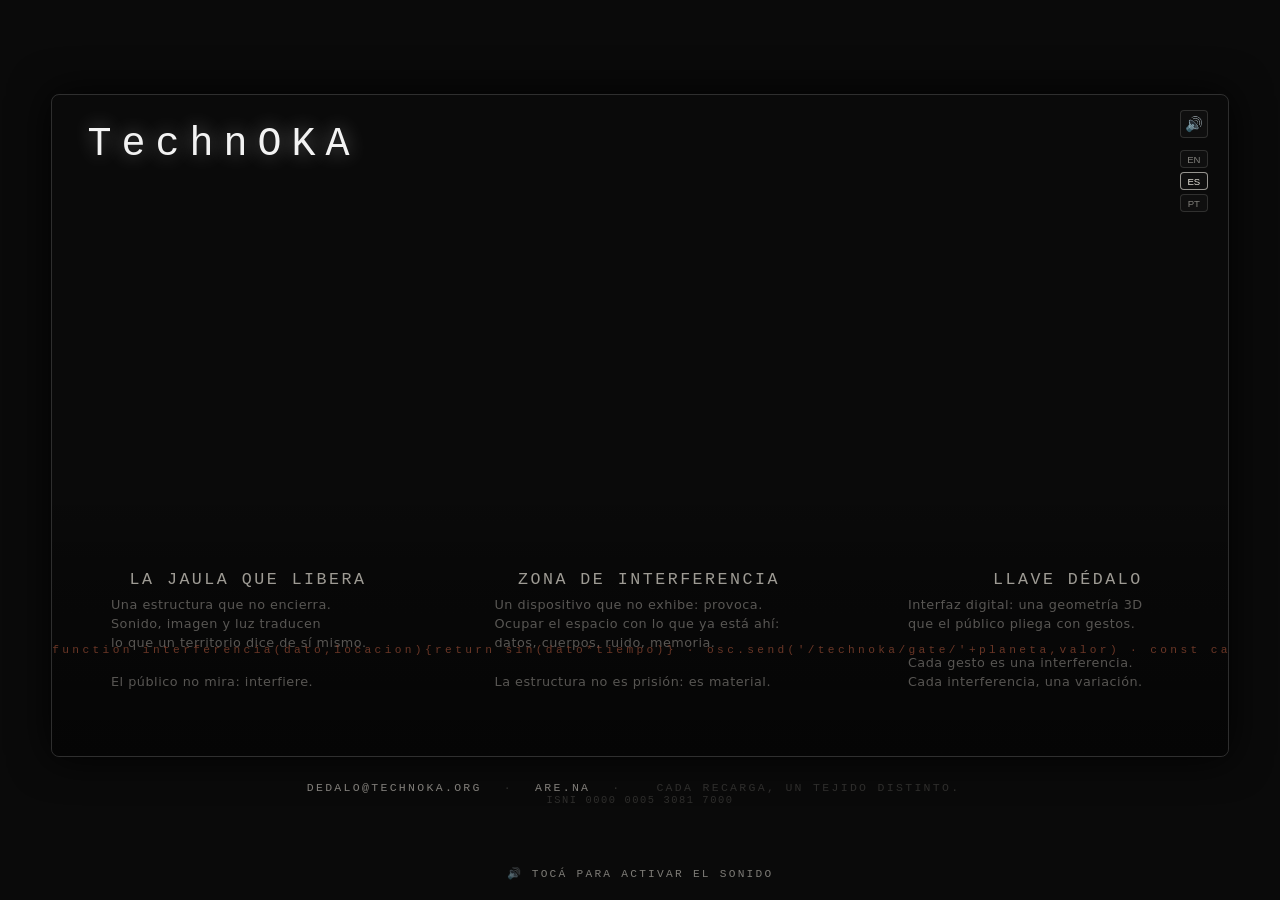
<file: index.html>
<!DOCTYPE html>
<html lang="es">
<head>
  <meta charset="UTF-8" />
  <meta name="viewport" content="width=device-width, initial-scale=1.0, user-scalable=yes" />
  <title>TechnOKA · Ecosistema</title>
  <link rel="stylesheet" href="./styles.css?v=2" />
  <style>
    body {
      background-color: #0a0a0a;
      display: flex;
      flex-direction: column;
      justify-content: center;
      align-items: center;
      min-height: 100vh;
      font-family: system-ui, -apple-system, sans-serif;
      gap: 1.5rem;
      padding: 2rem 0;
    }
    .frame {
     width: min(1400px, 92vw);
      aspect-ratio: 16 / 9;
      border: 1px solid rgba(255, 255, 255, 0.15);
      border-radius: 8px;
      position: relative;
      overflow: hidden;
      box-shadow: 0 0 40px rgba(0, 0, 0, 0.9);
    }
    .botones-idioma {
      position: absolute;
      top: 55px;
      right: 20px;
      z-index: 10;
      display: flex;
      flex-direction: column;
      gap: 4px;
    }
    .botones-idioma button {
      background: rgba(20, 20, 20, 0.55);
      backdrop-filter: blur(8px);
      -webkit-backdrop-filter: blur(8px);
      border: 1px solid rgba(242, 239, 230, 0.15);
      border-radius: 4px;
      width: 28px;
      height: 18px;
      display: flex;
      align-items: center;
      justify-content: center;
      cursor: pointer;
      color: rgba(242, 239, 230, 0.5);
      font-size: 0.6rem;
      transition: all 0.3s ease;
      user-select: none;
    }
    .botones-idioma button:hover {
      border-color: rgba(242, 239, 230, 0.4);
      color: rgba(242, 239, 230, 0.95);
    }
    .botones-idioma button.activo {
      color: rgba(242, 239, 230, 0.95);
      border-color: rgba(242, 239, 230, 0.6);
    }
    .boton-silencio {
      position: absolute;
      top: 15px;
      right: 20px;
      z-index: 10;
      background: rgba(20, 20, 20, 0.55);
      backdrop-filter: blur(8px);
      -webkit-backdrop-filter: blur(8px);
      border: 1px solid rgba(242, 239, 230, 0.15);
      border-radius: 4px;
      width: 28px;
      height: 28px;
      display: flex;
      align-items: center;
      justify-content: center;
      cursor: pointer;
      color: rgba(242, 239, 230, 0.7);
      font-size: 0.9rem;
      transition: all 0.3s ease;
      user-select: none;
    }
    .boton-silencio:hover {
      border-color: rgba(242, 239, 230, 0.4);
      color: rgba(242, 239, 230, 0.95);
    }
    .footer-contacto {
      text-align: center;
      color: rgba(240, 235, 225, 0.4);
      font-size: 0.72rem;
      letter-spacing: 0.2em;
      font-family: "Courier New", Courier, monospace;
      text-transform: uppercase;
    }
    .footer-contacto a {
      color: rgba(240, 235, 225, 0.55);
      text-decoration: none;
      transition: color 0.3s ease;
    }
    .footer-contacto a:hover {
      color: rgba(240, 235, 225, 0.95);
    }
    .footer-contacto span {
      margin: 0 0.8rem;
      opacity: 0.4;
    }
    .aviso-audio {
      position: fixed;
      bottom: 20px;
      left: 50%;
      transform: translateX(-50%);
      z-index: 100;
      color: rgba(240, 235, 225, 0.5);
      font-family: "Courier New", Courier, monospace;
      font-size: 0.7rem;
      letter-spacing: 0.2em;
      text-transform: uppercase;
      pointer-events: none;
      transition: opacity 0.4s ease;
    }
    .text-strip[data-lang="es"] .lang-en,
    .text-strip[data-lang="es"] .lang-pt,
    .text-strip[data-lang="en"] .lang-es,
    .text-strip[data-lang="en"] .lang-pt,
    .text-strip[data-lang="pt"] .lang-es,
    .text-strip[data-lang="pt"] .lang-en {
      display: none;
    }
  </style>
</head>
<body data-lang="es">

  <main class="frame">

    <div class="boton-silencio" id="botonSilencio" title="Silenciar / Activar sonido">🔊</div>
    <div class="botones-idioma">
      <button id="btnEN" title="English">EN</button>
      <button id="btnES" class="activo" title="Español">ES</button>
      <button id="btnPT" title="Português">PT</button>
    </div>

    <div class="video-container">
      <video id="mi-video" autoplay muted loop playsinline>
        <source src="media/lanternaweb.mp4" type="video/mp4" />
      </video>
    </div>

    <h1 class="title">TechnOKA</h1>

    <div class="text-strip" id="textStrip">

      <div class="text-track lang-es">
        <div class="text-block">
          <p class="block-title">La Jaula que Libera</p>
          <p class="block-body">
Una estructura que no encierra.<br>
Sonido, imagen y luz traducen<br>
lo que un territorio dice de sí mismo.<br>
<br>
El público no mira: interfiere.
</p>
        </div>
        <div class="text-block">
          <p class="block-title">Zona de Interferencia</p>
          <p class="block-body">
Un dispositivo que no exhibe: provoca.<br>
Ocupar el espacio con lo que ya está ahí:<br>
datos, cuerpos, ruido, memoria.<br>
<br>
La estructura no es prisión: es material.
</p>
        </div>
        <div class="text-block">
          <p class="block-title">Llave Dédalo</p>
          <p class="block-body">
Interfaz digital: una geometría 3D<br>
que el público pliega con gestos.<br>
<br>
Cada gesto es una interferencia.<br>
Cada interferencia, una variación.
</p>
        </div>
        <div class="text-block">
          <p class="block-title">El Arquitecto</p>
          <p class="block-body">
Cuarenta años de escena.<br>
Cuerpo, palabra, imagen, sonido.<br>
De Montevideo a São Paulo,<br>
con temporada en Estocolmo.
</p>
        </div>
        <div class="text-block">
          <p class="block-title">TechnOKA</p>
          <p class="block-body">
Ecosistema de interferencia colectiva.<br>
Instalaciones, artes visuales, sonido, performances.<br>
Un instrumento que suena con datos.<br>
<br>
La jaula no es prisión.<br>
Es el material del vuelo.
</p>
        </div>
      </div>

      <div class="text-track lang-en">
        <div class="text-block">
          <p class="block-title">The Cage That Liberates</p>
          <p class="block-body">
A structure that doesn't confine.<br>
Sound, image, and light translate<br>
what a territory says about itself.<br>
<br>
The audience doesn't watch: it interferes.
</p>
        </div>
        <div class="text-block">
          <p class="block-title">Interference Zone</p>
          <p class="block-body">
A device that doesn't display: it provokes.<br>
Occupy the space with what's already there:<br>
data, bodies, noise, memory.<br>
<br>
The structure is not a prison: it's material.
</p>
        </div>
        <div class="text-block">
          <p class="block-title">Daedalus Key</p>
          <p class="block-body">
Digital interface: a 3D geometry<br>
the audience folds with gestures.<br>
<br>
Each gesture is an interference.<br>
Each interference, a variation.
</p>
        </div>
        <div class="text-block">
          <p class="block-title">The Architect</p>
          <p class="block-body">
Forty years on stage.<br>
Body, word, image, sound.<br>
From Montevideo to São Paulo,<br>
with a season in Stockholm.
</p>
        </div>
        <div class="text-block">
          <p class="block-title">TechnOKA</p>
          <p class="block-body">
Ecosystem of collective interference.<br>
Installation, visual arts, sound, performances.<br>
An instrument that sounds with data.<br>
<br>
The cage is not a prison.<br>
It's the material of flight.
</p>
        </div>
      </div>

      <div class="text-track lang-pt">
        <div class="text-block">
          <p class="block-title">A Jaula que Liberta</p>
          <p class="block-body">
Uma estrutura que não aprisiona.<br>
Som, imagem e luz traduzem<br>
o que um território diz de si mesmo.<br>
<br>
O público não assiste: interfere.
</p>
        </div>
        <div class="text-block">
          <p class="block-title">Zona de Interferência</p>
          <p class="block-body">
Um dispositivo que não exibe: provoca.<br>
Ocupar o espaço com o que já está lá:<br>
dados, corpos, ruído, memória.<br>
<br>
A estrutura não é prisão: é material.
</p>
        </div>
        <div class="text-block">
          <p class="block-title">Chave Dédalo</p>
          <p class="block-body">
Interface digital: uma geometria 3D<br>
que o público dobra com gestos.<br>
<br>
Cada gesto é uma interferência.<br>
Cada interferência, uma variação.
</p>
        </div>
        <div class="text-block">
          <p class="block-title">O Arquiteto</p>
          <p class="block-body">
Quarenta anos de palco.<br>
Corpo, palavra, imagem, som.<br>
De Montevidéu a São Paulo,<br>
com temporada em Estocolmo.
</p>
        </div>
        <div class="text-block">
          <p class="block-title">TechnOKA</p>
          <p class="block-body">
Ecossistema de interferência coletiva.<br>
Instalações, artes visuais, som, performances.<br>
Um instrumento que soa com dados.<br>
<br>
A jaula não é prisão.<br>
É o material do voo.
</p>
        </div>
      </div>

      <div class="linea-track" id="lineaTrack">
        <p class="linea-roja">function interferencia(dato,locacion){return sin(dato*tiempo)} · osc.send('/technoka/gate/'+planeta,valor) · const carta={sol:28.6,luna:15.7,marte:2.2,jupiter:11.1} · function aspecto(a,b){return abs(a-b)&lt;umbral} · cluster.leon=[sol,mercurio,jupiter] · cluster.aries=[saturno,neptuno] · pipeline.python→osc→supercollider · 10planetas · 4capas · 13aspectos · silencio_activo=true · ruido_rosa · cada_ejecucion=unica · reinstanciar(locacion) · decoder.tokeniza(fragmento) · rotar(entre_locaciones) · llave_dedalo=input(publico) · geometria.plegable · cada_gesto=una_variacion · data_social→sonido→video→luz · obra_colectiva · funcion_de_perdida · paradoja_duplicada · lo_imprevisible=lo_necesario · technoka=un_sistema_generativo</p>
      </div>

    </div>

  </main>

  <footer class="footer-contacto">
    <a href="mailto:dedalo@technoka.org">dedalo@technoka.org</a>
    <span>·</span>
    <a href="https://www.are.na/andres-perez-barrera" target="_blank" rel="noopener">Are.na</a>
    <span>·</span>
    <span class="lang-es">Cada recarga, un tejido distinto.</span>
    <span class="lang-en">Each reload, a different weave.</span>
    <span class="lang-pt">Cada recarga, uma trama diferente.</span>
    <br>
    <span class="footer-isni">ISNI 0000 0005 3081 7000</span>
</footer>

  <div class="aviso-audio" id="avisoAudio">
    🔊 tocá para activar el sonido
  </div>

  <script>
    (function() {
            const videos = [
        'media/lanternaweb.mp4',
        'media/metroweb.mp4',
        'media/QUIXweb1.mp4',
        
      ];

      const audios = [
        'media/gelonamontanhaweb.mp3',
        'media/gelonamontanhaweb01.mp3',
        'media/gelonamontanhaweb02.mp3',
        'media/nordestweb.mp3',
        'media/theta.mp3'
      ];

      const volumen = {
        'media/gelonamontanhaweb.mp3': 0.5,
        'media/gelonamontanhaweb01.mp3': 0.5,
        'media/gelonamontanhaweb02.mp3': 0.5,
        'media/nordestweb.mp3': 0.5,
        'media/theta.mp3': 0.25
      };

      const video = document.getElementById('mi-video');
      const videoRandom = videos[Math.floor(Math.random() * videos.length)];
      video.querySelector('source').src = videoRandom;
      video.load();
      video.play();

      const audioRandom = audios[Math.floor(Math.random() * audios.length)];
      const audio = new Audio(audioRandom);
      audio.loop = true;
      audio.volume = volumen[audioRandom] || 0.5;


      let audioActivo = true;
      let audioIniciado = false;

      const botonSilencio = document.getElementById('botonSilencio');
      const avisoAudio = document.getElementById('avisoAudio');

      function iniciarAudio() {
        audio.play().catch(function() {});
        audioIniciado = true;
        audioActivo = true;
        botonSilencio.textContent = '🔊';
        if (avisoAudio) avisoAudio.style.opacity = '0';
      }

      botonSilencio.addEventListener('click', function(e) {
        e.stopPropagation();
        if (!audioIniciado) {
          iniciarAudio();
          return;
        }
        audioActivo = !audioActivo;
        if (audioActivo) {
          audio.play().catch(function() {});
          botonSilencio.textContent = '🔊';
        } else {
          audio.pause();
          botonSilencio.textContent = '🔇';
        }
      });

      document.addEventListener('click', function() {
        if (!audioIniciado) iniciarAudio();
      });
      document.addEventListener('touchstart', function() {
        if (!audioIniciado) iniciarAudio();
      });
      document.addEventListener('keydown', function() {
        if (!audioIniciado) iniciarAudio();
      });

      const strip = document.getElementById('textStrip');
      ['EN', 'ES', 'PT'].forEach(function(idi) {
        const btn = document.getElementById('btn' + idi);
        if (btn) {
          btn.addEventListener('click', function(e) {
            e.stopPropagation();
            document.body.setAttribute('data-lang', idi.toLowerCase());
            ['EN', 'ES', 'PT'].forEach(function(i) {
              document.getElementById('btn' + i).classList.remove('activo');
            });
            btn.classList.add('activo');
          });
        }
      });
    })();
  </script>

</body>
</html>
</file>
<file: styles.css>
/* ==========================================
   TECHNOKA · WORKSHOP STYLE
   Fondo de video + franja de párrafos deslizantes
   ========================================== */

* {
  margin: 0;
  padding: 0;
  box-sizing: border-box;
}

body {
  background-color: #0a0a0a;
  display: flex;
  justify-content: center;
  align-items: center;
  min-height: 100vh;
  font-family: system-ui, -apple-system, sans-serif;
}

/* --- Marco 16:9 --- */
.frame {
  width: min(1400px, 92vw);
  aspect-ratio: 16 / 9;
  border: 1px solid rgba(255, 255, 255, 0.15);
  border-radius: 8px;
  position: relative;
  overflow: hidden;
  box-shadow: 0 0 40px rgba(0, 0, 0, 0.9);
}

/* ==========================================
   VIDEO DE FONDO
   ========================================== */
.video-container {
  position: absolute;
  top: 0;
  left: 50%;
  transform: translateX(-50%);
  width: 33.33%;
  height: 58%;
  z-index: 0;
  overflow: hidden;
}

.video-container video {
  width: 100%;
  height: 100%;
  object-fit: cover;
}

/* ==========================================
   TÍTULO FIJO
   ========================================== */
.title {
  position: absolute;
  top: 4%;
  left: 3%;
  z-index: 3;
  font-size: clamp(1.5rem, 4vw, 2.5rem);
  font-weight: 400;
  letter-spacing: 0.25em;
  color: rgba(255, 255, 255, 0.95);
  font-family: "Courier New", Courier, monospace;
  text-shadow: 0 0 20px rgba(255, 255, 255, 0.4);
  pointer-events: none;
}

/* ==========================================
   FRANJA INFERIOR · 38% DE ALTURA
   ========================================== */
.text-strip {
  position: absolute;
  bottom: 0;
  left: 0;
  width: 100%;
  height: 38%;
  z-index: 3;
  background: linear-gradient(
    to top,
    rgba(0, 0, 0, 0.5) 0%,
    rgba(0, 0, 0, 0.25) 70%,
    rgba(0, 0, 0, 0.05) 100%
  );
  overflow: hidden;
  cursor: grab;
}

.text-strip:active {
  cursor: grabbing;
}

/* ==========================================
   TRACK DE LOS BLOQUES (movimiento izquierda)
   ========================================== */
.text-track {
  display: flex;
  align-items: center;
  gap: 8rem;
  padding: 0 5%;
  animation: scrollText 50s linear infinite reverse;
  user-select: none;
  height: 100%;
  position: absolute;
  top: 0;
  left: 0;
  width: max-content;
}

.text-strip:hover .text-track {
  animation-play-state: paused;
}

/* ==========================================
   TRACK DE LA LÍNEA ROJA (capa separada, movimiento derecha)
   ========================================== */
.linea-track {
  position: absolute;
  top: 58%;
  left: 0;
  width: max-content;
  height: auto;
  transform: translateY(-50%);
  animation: scrollLinea 25s linear infinite;
  user-select: none;
  pointer-events: none;
  z-index: 4;
}

.linea-roja {
  color: rgba(160, 80, 55, 0.65);
  letter-spacing: 0.3em;
  white-space: nowrap;
  font-size: 0.7rem;
  margin: 0;
  font-family: "Courier New", Courier, monospace;
}

.text-strip:hover .linea-track {
  animation-play-state: paused;
}

/* ==========================================
   BLOQUES DE TEXTO MULTILÍNEA
   ========================================== */
.text-block {
  flex-shrink: 0;
  max-width: 320px;
  white-space: normal;
  display: flex;
  flex-direction: column;
  justify-content: center;
  gap: 0.4rem;
  padding: 0.5rem 0;
}

.block-title {
  font-size: clamp(0.85rem, 1.3vw, 1.1rem);
  font-weight: 400;
  letter-spacing: 0.15em;
  color: rgba(240, 235, 225, 0.65);
  text-transform: uppercase;
  font-family: "Courier New", Courier, monospace;
  text-align: right;
}

.block-body {
  font-size: clamp(0.75rem, 1vw, 0.95rem);
  font-weight: 200;
  letter-spacing: 0.04em;
  color: rgba(240, 235, 225, 0.35);
  line-height: 1.5;
}

/* Puntas de flecha */
.block-body.flecha {
  white-space: normal;
  line-height: 1.6;
}

.block-body.flecha .linea {
  display: block;
  white-space: nowrap;
}

/* ==========================================
   ANIMACIONES
   ========================================== */
@keyframes scrollText {
  0% {
    transform: translateX(0);
  }
  100% {
    transform: translateX(-50%);
  }
}

@keyframes scrollLinea {
  0% {
    transform: translateY(-50%) translateX(0);
  }
  100% {
    transform: translateY(-50%) translateX(-50%);
  }
}
body[data-lang="es"] .lang-en,
body[data-lang="es"] .lang-pt,
body[data-lang="en"] .lang-es,
body[data-lang="en"] .lang-pt,
body[data-lang="pt"] .lang-es,
body[data-lang="pt"] .lang-en {
  display: none;
}
.footer-isni {
  display: block;
  margin-top: 0.6rem;
  font-size: 0.65rem;
  opacity: 0.5;
  letter-spacing: 0.15em;
}
</file>
